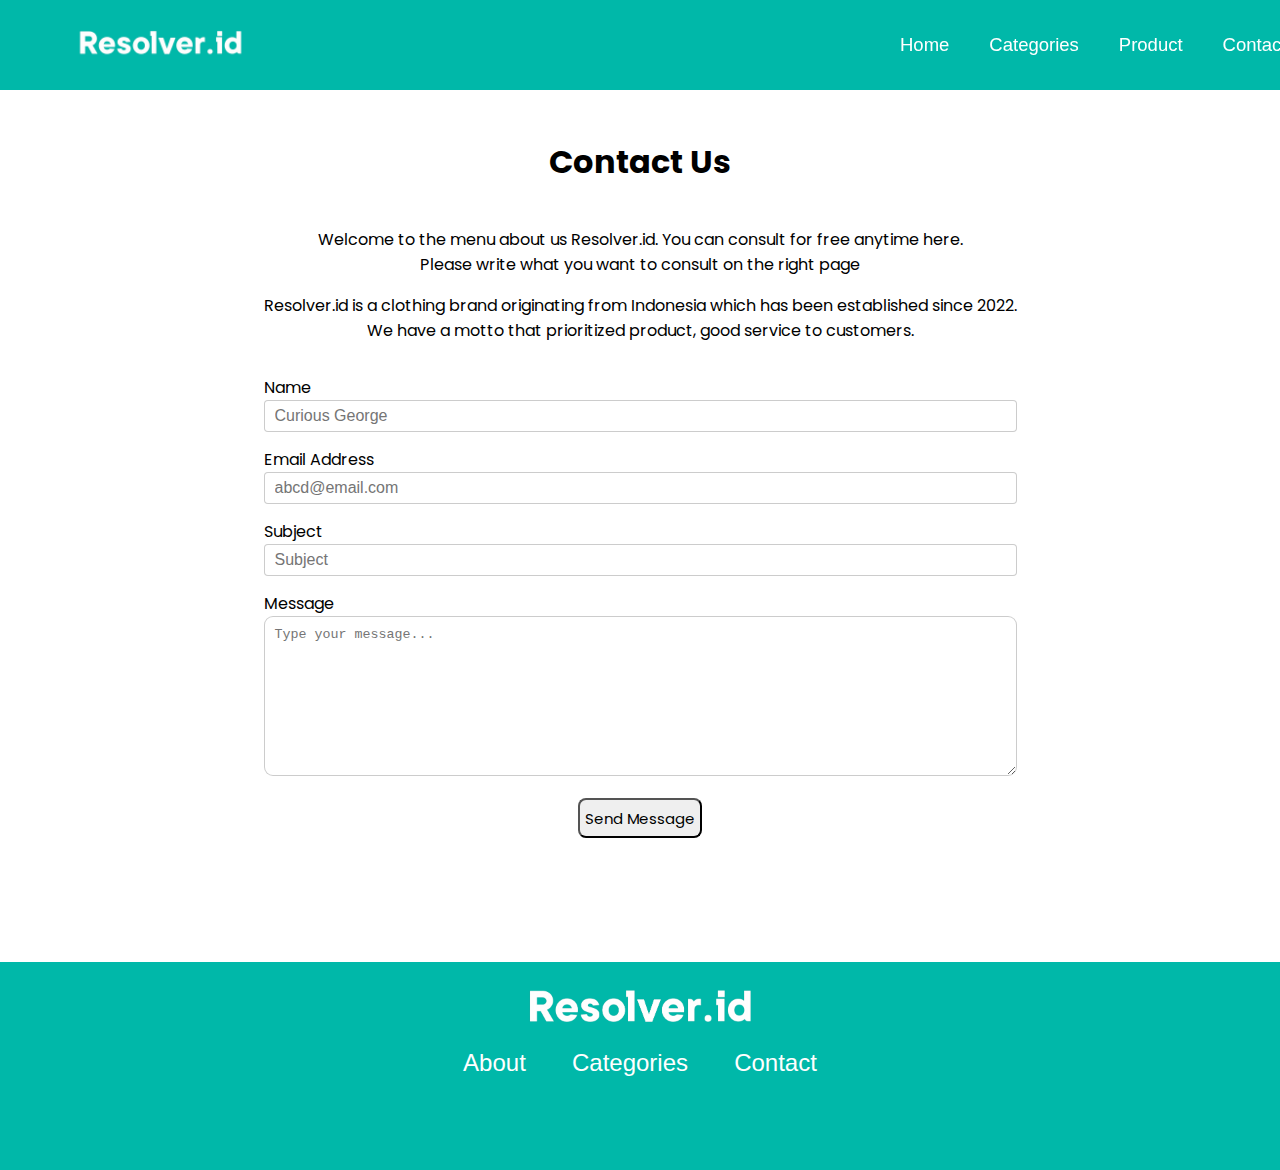
<file: contact.html>
<!DOCTYPE html>
<html lang="en">

<head>
    <meta charset="UTF-8">
    <meta http-equiv="X-UA-Compatible" content="IE=edge">
    <meta name="viewport" content="width=device-width, initial-scale=1.0">
    <title>Resolver.id</title>
    <link rel="preconnect" href="https://fonts.googleapis.com">
    <link rel="preconnect" href="https://fonts.gstatic.com" crossorigin>
    <link href="https://fonts.googleapis.com/css2?family=Fjalla+One&family=Kavoon&family=Poppins:ital@0;1&display=swap"
        rel="stylesheet">
    <link rel="stylesheet" href="opp2.css">
    <link rel="stylesheet" href="https://cdnjs.cloudflare.com/ajax/libs/font-awesome/6.2.0/css/all.min.css"
        integrity="sha512-xh6O/CkQoPOWDdYTDqeRdPCVd1SpvCA9XXcUnZS2FmJNp1coAFzvtCN9BmamE+4aHK8yyUHUSCcJHgXloTyT2A=="
        crossorigin="anonymous" referrerpolicy="no-referrer" />
</head>

<body style="margin: 0; padding: 0;">
    <!-- nav -->
    <div class="navbar">
        <div class="header">
            <img src="imagebaju/logo3.png" alt="" class="logo">
        </div>
        <div class="content">
            <a href="index.html">Home</a>
            <a href="index.html#category-section">Categories</a>
            <a href="product.html">Product</a>
            <a href="contact.html">Contact</a>
        </div>
    </div>

    <!-- contact content -->
    <div class="container-content-contact">
        <div class="contact-center">

        </div>

        <form action="contact.html">
            <h3>Contact Us</h3>
            <br>
            <p>Welcome to the menu about us Resolver.id. You can consult for free anytime here. <br>Please write what
                you want to consult on the right page</p>
            <p>Resolver.id is a clothing brand originating from Indonesia which has been established since 2022. <br>We
                have a motto that prioritized product, good service
                to customers.</p>
            <div class="form-body">
                <div class="form-group">
                    <label for="">Name</label>
                    <input type="text" placeholder="Curious George">
                </div>

                <div class="form-group">
                    <label for="">Email Address</label>
                    <input type="email" placeholder="abcd@email.com">
                </div>

                <div class="form-group">
                    <label for="">Subject</label>
                    <input type="text" placeholder="Subject">
                </div>

                <div class="form-group">
                    <label for="">Message</label>
                    <textarea name="" id="" rows="5" placeholder="Type your message..."></textarea>
                </div>

                <button class="button1">Send Message</button>

            </div>
        </form>
    </div>

    <!-- footer -->
    <div class="footer">
        <div class="footer-header">
            <img src="imagebaju/logo4.png" alt="" class="logo-footer">
        </div>
        <div class="footer-text">
            <div class="text-footer">
                <a href="index.html">About</a>
                <a href="index.html#category-section">Categories</a>
                <a href="contact.html">Contact</a>
            </div>
        </div>
        <div class="logo-icon">
            <a target="_blank" href="https://instagram.com/rhmnabc_"><i class="fa-brands fa-instagram"></i></a>
            <a target="_blank" href="https://wa.me/6289618381099"><i class="fa-brands fa-whatsapp"></i></a>
            <a target="_blank" href="https://facebook.com/rohman.es.92"><i class="fa-brands fa-facebook"></i></a>
        </div>
    </div>







</body>

</html>
</file>
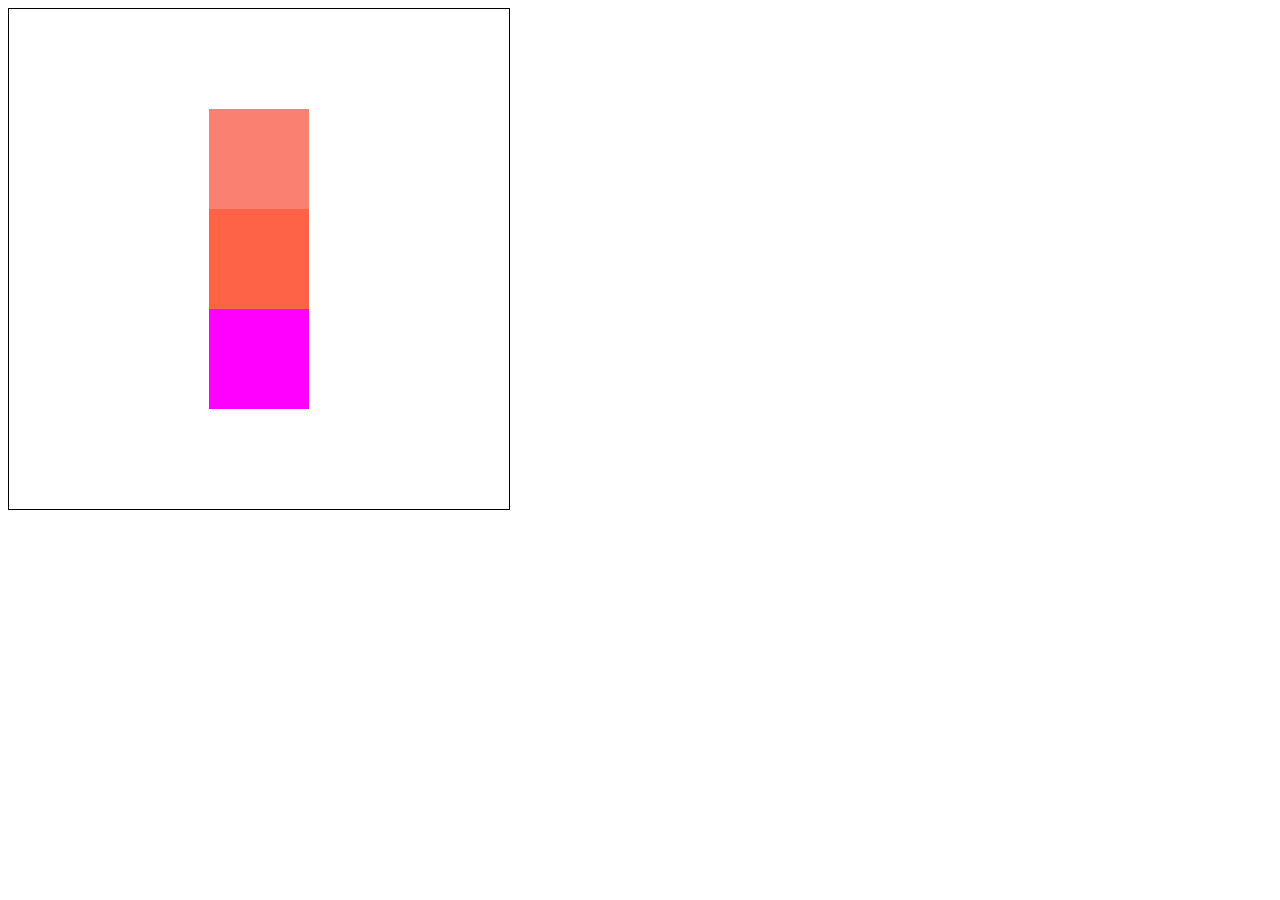
<file: flex.html>
<!DOCTYPE html>
<html lang="en">

<head>
    <meta charset="UTF-8">
    <meta http-equiv="X-UA-Compatible" content="IE=edge">
    <meta name="viewport" content="width=device-width, initial-scale=1.0">
    <title>Document</title>
    <style>
        .anak1 {
            background-color: salmon;
            width: 100px;
            height: 100px;
        }

        .anak2 {
            background-color: tomato;
            width: 100px;
            height: 100px;
        }

        .anak3 {
            background-color: magenta;
            width: 100px;
            height: 100px;
            /* digawe mengatur anak 3 dari induk ke tengah */
            align-self: 
        }

        .parent {
            border: 1px solid black;
            width: 500px;
            height: 500px;
            display: flex;
            justify-content: center;
            /* justify-content: space-around; */
            /* justify-content: space-between; */
            /* justify-content: space-evenly; */
            flex-direction: column;
            align-items: center;
            
        }
    </style>
</head>

<body>
    <div class="parent">
        <div class="anak1"></div>
        <div class="anak2"></div>
        <div class="anak3"></div>
    </div>
</body>

</html>
</file>
<file: opp2.css>
* {
    box-sizing: border-box;
    margin: 0;
}

:root {
    --main-color: #00B8A9;
}

/* body {
    background: #007a8d;
    display: flex;
    justify-content: center;
    flex-direction: column;
    font-family: 'Poppins' sans-serif;
    font-size: 10px;

} */

.navbar {
    background-color: var(--main-color);
    height: 10vh;
    width: 100%;
    display: flex;
    justify-content: space-between;
    /* position: fixed; */
    position: sticky;
    top: 0;
    z-index: 8;
}

.header {
    width: 200px;
    height: 100%;
    display: flex;
    justify-content: center;
    align-items: center;
}

.logo {
    height: 195px;
    width: 100%;
    margin-left: 120px;
    background-color: none;
}


.content {
    display: flex;
    align-items: center;
    width: 300px;
    justify-content: space-around;
    margin-right: 100px;

}

.content a {
    color: white;
    text-decoration: none;
    font-size: 18.5px;
    font-family: 'Nunito', sans-serif;
    transition: 0.5s;
    padding: 9px;
    border-radius: 8px;
    margin: 11px;
}

.content a:hover {
    color: var(--main-color);
    background-color: white;
}

/* page contact */

.container-content-contact {
    background-color: white;
    display: flex;
    justify-content: center;
    width: 100%;
    height: 760px;
    font-family: 'Poppins', sans-serif;
}

.container-content-contact h3 {
    font-family: 'Poppins', sans-serif;
    font-size: 2rem;
    text-align: center;
    margin-top: 3rem;
}

.container-content-contact p {
    margin-top: 1rem;
    text-align: center;
}


.footer {
    background-color: var(--main-color);
    margin-top: 4rem;
    height: 13rem;
}

.footer-header {
    height: 10rem;
    padding: 4px;
    display: flex;
    justify-content: center;

}

.logo-footer {
    height: 50%;
    color: white;
}

.footer-text {
    display: flex;
    justify-content: center;
}

.text-footer {
    font-size: 100rem;
    font-family: 'Nunito', sans-serif;
    display: flex;
    width: 25rem;
    height: 8rem;
    justify-content: space-around;
    margin-top: -6rem;
}

.text-footer a {
    height: 25px;
    color: white;
    border-radius: 9px;
    margin: 15px;
    padding: 8px;
    transition: 0.5s;
    font-size: 1.5rem;
}

.text-footer a:hover {

    background-color: white;
    color: var(--main-color);
}

.logo-icon {
    display: flex;
    justify-content: center;
    margin-top: -2.5rem;
}

.logo-icon .fa-instagram {
    justify-content: space-between;
    width: 5rem;
    font-size: 2.5rem;
    color: white;
}

.logo-icon .fa-whatsapp {
    justify-content: space-between;
    width: 5rem;
    font-size: 2.5rem;
    color: white;
}

.logo-icon .fa-facebook {
    justify-content: space-between;
    width: 5rem;
    font-size: 2.5rem;
    color: white;
}

.form-body {
    display: flex;
    flex-direction: column;
    align-items: center;
    justify-content: center;
    /* align-self: center; */
    margin-top: 2rem;
}

.form input textarea button {
    font-family: 'Poppins', sans-serif;
    font-size: inherit;
    align-items: center;
}

.form-group {
    width: 100%;
    margin-bottom: 15px;
}

.form-group label {
    display: block;
}

.form-group input[type="text"],
.form-group input[type="email"] {
    width: 100%;
    height: 2rem;
    border: 1px solid rgba(0, 0, 0, 0.2);
    outline-color: var(--main-color);
    border-radius: 4px;
    padding: 10px;
    font-size: 16px;
    color: rgba(0, 0, 0, 0.7);
}

.form-group textarea {
    width: 100%;
    height: 10rem;
    border: 1px solid rgba(0, 0, 0, 0.2);
    outline-color: #00B8A9;
    border-radius: 9px;
    padding: 10px;
}

.button1 {
    /* border: transparent; */
    border-radius: 8px;
    /* background-color: transparent; */
    /* box-shadow: none; */
    cursor: pointer;
    padding: 6.5px 5px 6.5px 5px;
    font-family: 'Poppins', sans-serif;
    font-size: 15px;

}

.button1:hover {
    background-color: #00B8A9;
    color: white;
    border-radius: 8px;
    transition: 0.5s;
    padding: 6.5px 5px 6.5px 5px;

}

.footer {
    background-color: var(--main-color);
    margin-top: 7rem;
    height: 13rem;
}

.footer-header {
    height: 10rem;
    padding: 4px;
    display: flex;
    justify-content: center;

}

.logo-footer {
    height: 50%;
    color: white;
}

.footer-text {
    display: flex;
    justify-content: center;
}

.text-footer {
    font-size: 100rem;
    font-family: 'Nunito', sans-serif;
    display: flex;
    width: 25rem;
    height: 8rem;
    justify-content: space-around;
    margin-top: -6rem;
}

.text-footer a {
    height: 40px;
    color: white;
    border-radius: 9px;
    margin: 15px;
    padding: 8px;
    transition: 0.5s;
    font-size: 1.5rem;
}

.text-footer a:hover {

    background-color: white;
    color: var(--main-color);
}

.logo-icon {
    display: flex;
    justify-content: center;
    margin-top: -2.5rem;
}

.logo-icon .fa-instagram {
    justify-content: space-between;
    width: 5rem;
    font-size: 2.5rem;
    color: white;
}

.logo-icon .fa-whatsapp {
    justify-content: space-between;
    width: 5rem;
    font-size: 2.5rem;
    color: white;
}

.logo-icon .fa-facebook {
    justify-content: space-between;
    width: 5rem;
    font-size: 2.5rem;
    color: white;
}

a {
    text-decoration: none;
    /* font-size: 20px; */
  }
</file>
